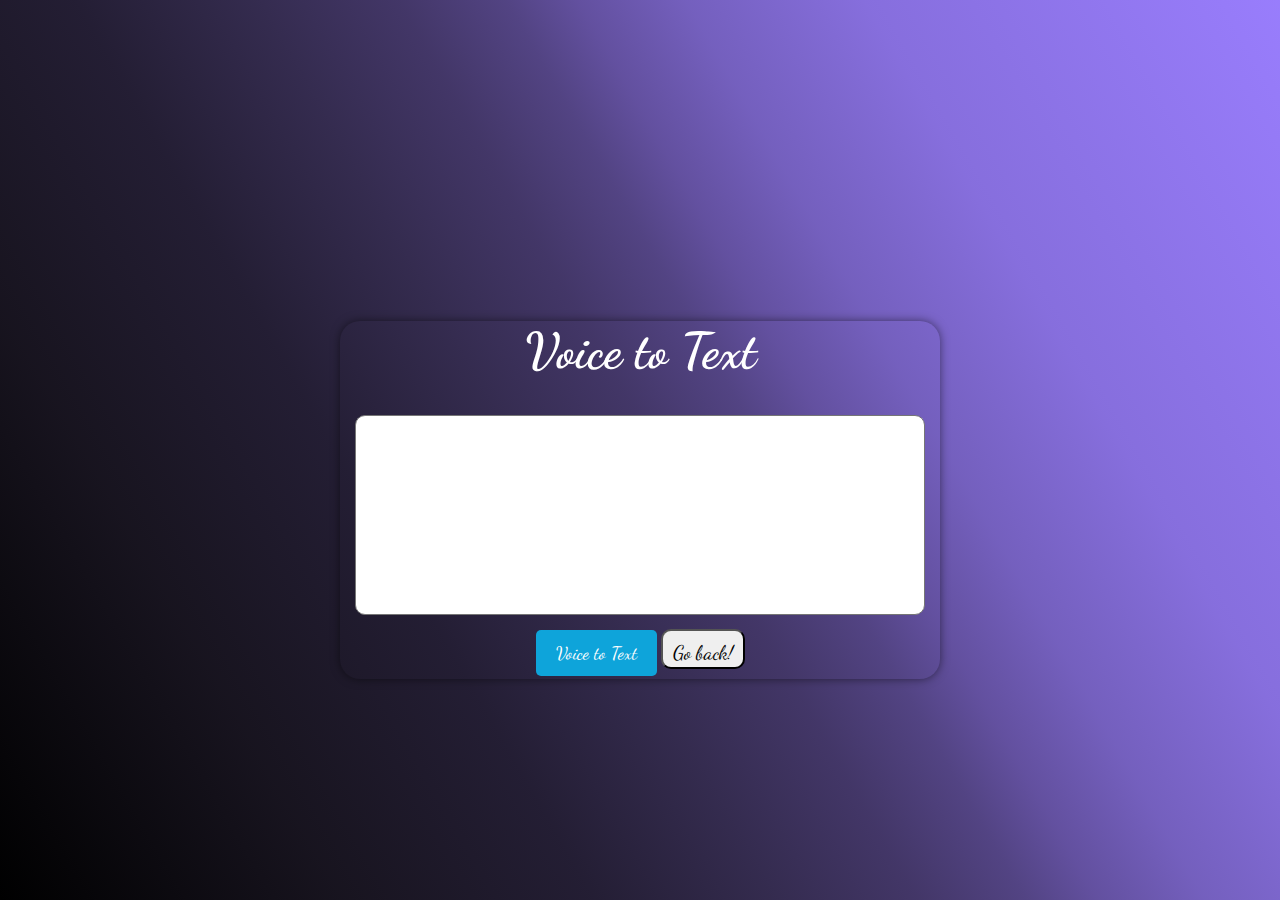
<file: speech/index.html>
<!DOCTYPE html>
<html lang="en">

<head>
    <meta charset="UTF-8">
    <meta http-equiv="X-UA-Compatible" content="IE=edge">
    <meta name="viewport" content="width=device-width, initial-scale=1.0">
    <title>Voice to Text</title>
    <link rel="stylesheet" href="./style.css">
</head>

<body>
    <div class="area">
        <div class="voice">
            <h1>Voice to Text</h1>
            <textarea id="convert_text"></textarea>
            <button id="click_to_record">Voice to Text</button>
            <input type="button" value="Go back!" onclick="history.back()">
        </div>
    </div>

    <script src="./app.js"></script>
</body>

</html>
</file>
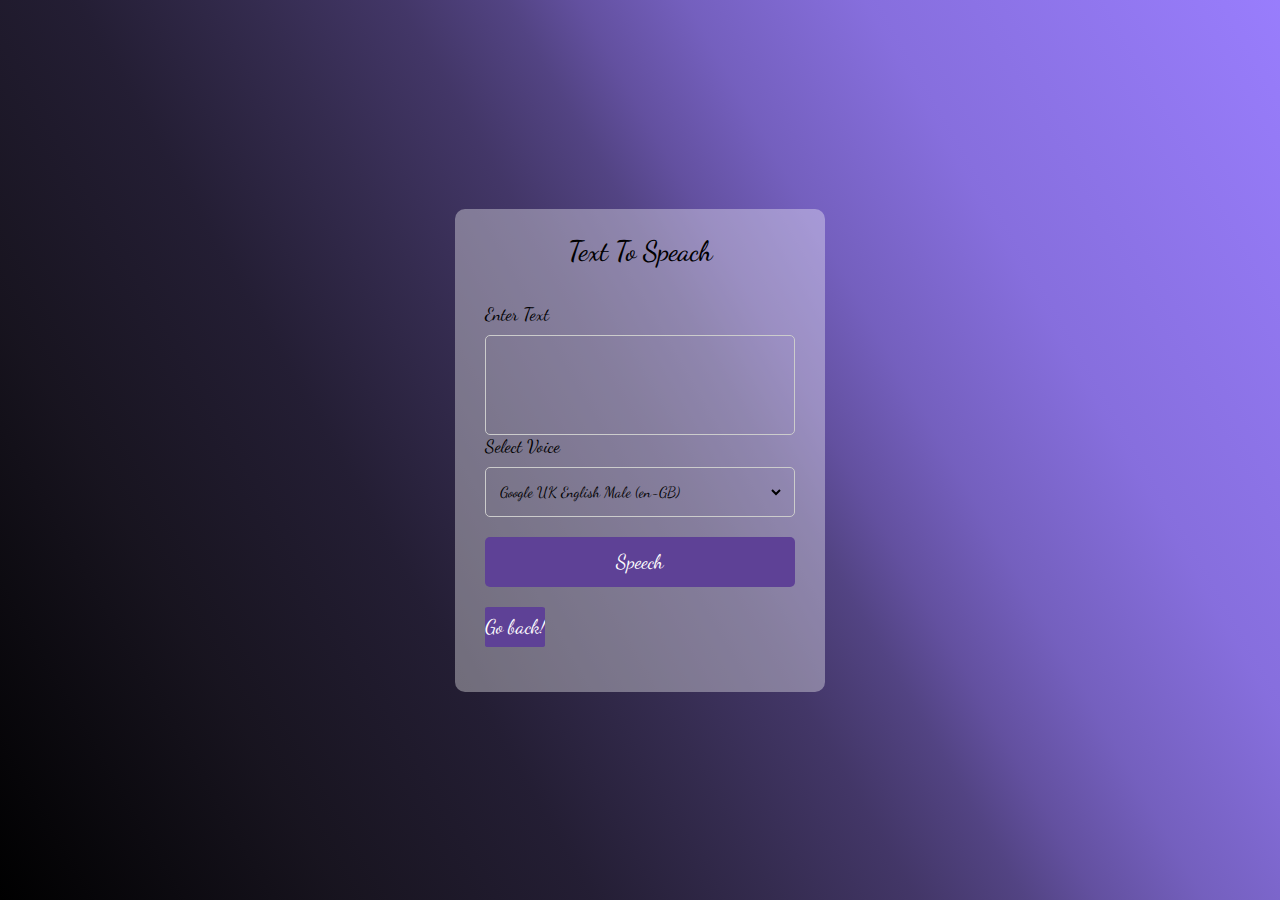
<file: text/index.html>
<!DOCTYPE html>
<html lang="en">
<head>
    <meta charset="UTF-8">
    <meta http-equiv="X-UA-Compatible" content="IE=edge">
    <meta name="viewport" content="width=device-width, initial-scale=1.0">
    <title>Text To Speech</title>
    <link rel="stylesheet" href="./style.css">
</head>
<body>
    <div class="container">
        <header>
            Text To Speach
        </header>
        <form action="#">
            <div class="row">
                <label>Enter Text</label>
                <textarea ></textarea>
            </div>
            <div class="row">
                <label>Select Voice</label>
                <div class="outer">
                    <select>
                        <option value="">Google UK English Male (en-GB)</option>
                        <option value="">Google UK English Female (en-GB)</option>
                        <option value="">Google US English (en-US)</option>
                        <option value="">Google Deutch (de-DE)</option>
                    </select>
                </div>
            </div>
            <button>Speech</button>
            <input type="button" value="Go back!" onclick="history.back()">
        </form>
    </div>
    <script src="./app.js"></script>
</body>
</html>
</file>
<file: speech/style.css>
@import url('https://fonts.googleapis.com/css2?family=Dancing+Script&family=Dosis:wght@300&display=swap');

*,*:after,*:before{
	-webkit-box-sizing: border-box;
	-moz-box-sizing: border-box;
	-ms-box-sizing: border-box;
	box-sizing: border-box;
    font-family: 'Dancing Script', cursive;
}
body{
    font-family: 'Dancing Script', cursive;
	font-size: 16px;
	margin: 0;
	color: #000;
	display: flex;
  align-items: center;
  justify-content: center;
  min-height: 100vh;
  background-image: linear-gradient(
        60deg,
        hsl(0deg 0% 0%) 0%,
        hsl(260deg 22% 10%) 19%,
        hsl(256deg 27% 16%) 33%,
        hsl(255deg 29% 24%) 43%,
        hsl(255deg 31% 31%) 51%,
        hsl(254deg 32% 39%) 57%,
        hsl(254deg 33% 47%) 61%,
        hsl(253deg 42% 56%) 67%,
        hsl(253deg 62% 65%) 77%,
        hsl(253deg 96% 74%) 100%
      );
}

.voice {
  position: relative;
  width: 600px;
  text-align: center;
    margin: 0 auto;

    margin-top: 100px;
    border-radius: 20px;
  background-color: transparent;
    box-shadow: 0px 0px 10px rgba(0, 0, 0, 0.5);
}
h1{
	color: #fff;
	font-size: 50px;
}
#convert_text{
  width: 95%;
  height: 200px;
  border-radius: 10px;
  resize: none;
  padding: 10px;
  font-size: 20px;
  margin-bottom: 10px;
}
button{
    font-family: 'Dancing Script', cursive;
	padding: 12px 20px;
  background: #0ea4da;
  border: 0;
  color: #fff;
  font-size: 18px;
  cursor: pointer;
  border-radius: 5px;
}
input{
    height: 40px;
    border-radius: 10px;
    padding: 10px;
    font-size: 20px;
    margin-bottom: 10px;

}
.context {
    width: 100%;
    position: relative;
    top:50vh;
    
}

.context h1{
    text-align: center;
    color: #fff;
    font-size: 50px;
}
</file>
<file: text/style.css>
@import url('https://fonts.googleapis.com/css2?family=Dancing+Script&family=Dosis:wght@300&display=swap');
*{
    margin: 0;
    padding: 0;
    box-sizing: border-box;
    font-family: 'Dancing Script', cursive;
}
body{
    display: flex;
    align-items: center;
    justify-content: center;
    min-height: 100vh;
    background-image: linear-gradient(
        60deg,
        hsl(0deg 0% 0%) 0%,
        hsl(260deg 22% 10%) 19%,
        hsl(256deg 27% 16%) 33%,
        hsl(255deg 29% 24%) 43%,
        hsl(255deg 31% 31%) 51%,
        hsl(254deg 32% 39%) 57%,
        hsl(254deg 33% 47%) 61%,
        hsl(253deg 42% 56%) 67%,
        hsl(253deg 62% 65%) 77%,
        hsl(253deg 96% 74%) 100%
      );
}
.container{
    width: 370px;
    border-radius: 10px;
    padding: 25px 30px;
    background-color: rgba(255, 255, 255, 0.356);
}
.container header{
    font-size: 28px;
    font-weight: 500;
    text-align: center;
}
.container form{
    margin: 35px 0 20px;
}
form .row{
    display: flex;
    flex-direction: column;
}
form .row label{
    font-size: 18px;
    margin-bottom: 10px;
}
form :where(textarea, select, button){
    outline: none;
    width: 100%;
    border: none;
    border-radius: 5px;
}
form textarea{
    resize: none;
    height: 100px;
    padding: 10px;
    font-size: 20px;
    padding: 8px 10px;
    border: 1px solid #ccc;
    background-color: rgba(204, 204, 204, 0);
}
form .row .outer{
    height: 50px;
    display: flex;
    padding: 0 10px;
    align-items: center;
    border: 1px solid #ccc;
    border-radius: 5px;
}
form .row select{
    font-size: 15px;
    background-color: rgba(204, 204, 204, 0);
}
form button{
    height: 50px;
    margin-top: 20px;
    color: white;
    font-size: 20px;
    cursor: pointer;
    background-color: rgb(94, 65, 150);
}
form button:hover{
    background-color: rgba(32, 1, 104, 0.8);
}
form button:active{
    background-color: rgba(1, 63, 104, 0.6);
}
form input{
    height: 40px;
    margin-top: 20px;
    color: white;
    font-size: 20px;
    cursor: pointer;
    background-color: rgb(94, 65, 150);
    border: none; 
    border-radius: 5%;
}
form input:hover{
    background-color: rgba(32, 1, 104, 0.8);
}
form input:active{
    background-color: rgba(1, 63, 104, 0.6);
}
</file>
